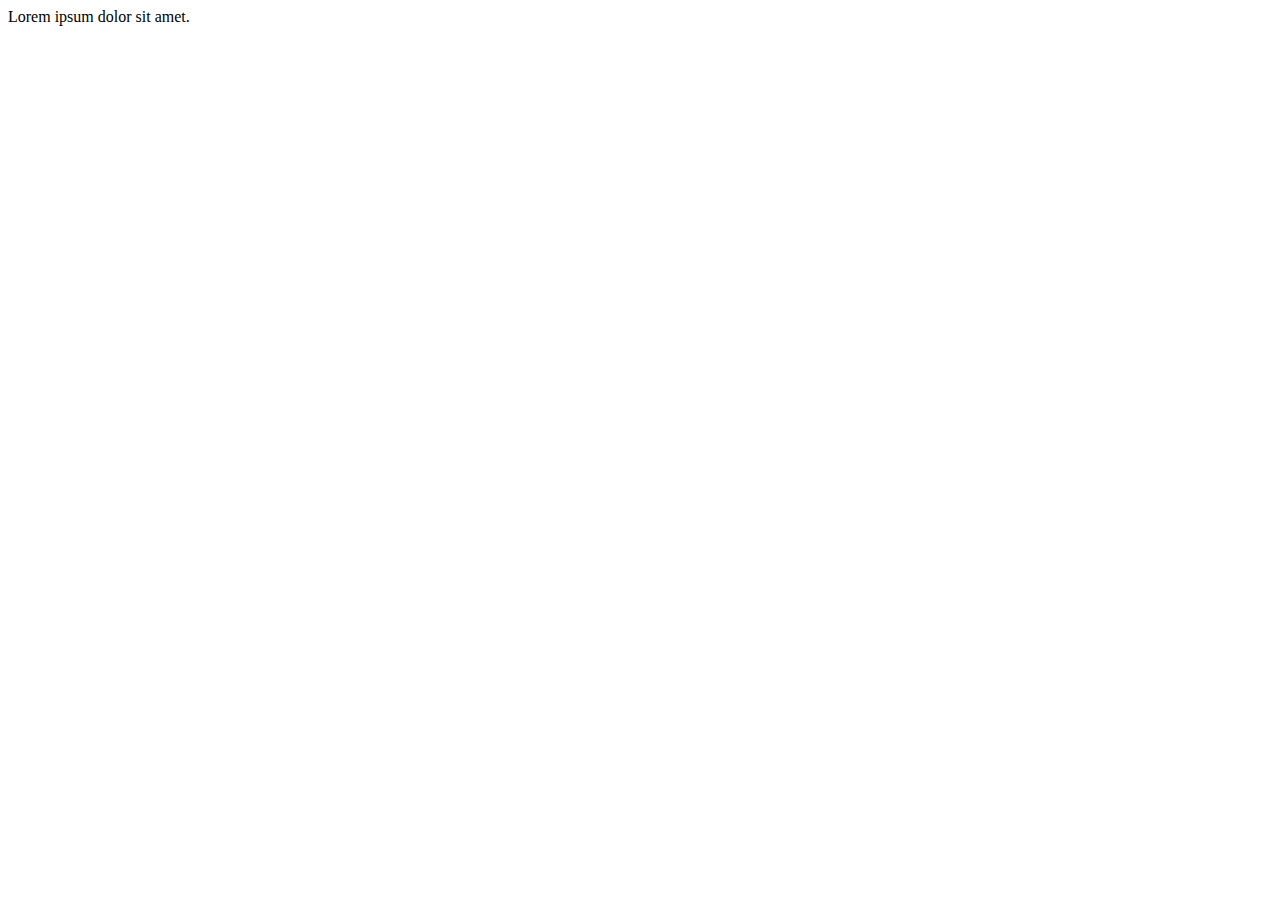
<file: ДЗ/Занятие 1/index.html>
<!DOCTYPE html>
<html lang="en">
<head>
    <meta charset="UTF-8">
    <meta http-equiv="X-UA-Compatible" content="IE=edge">
    <meta name="viewport" content="width=device-width, initial-scale=1.0">
    <title>Document</title>
    <script src="./index.js" defer></script>
</head>
<body>

    <div>Lorem ipsum dolor sit amet.</div>



</body>
</html>
</file>
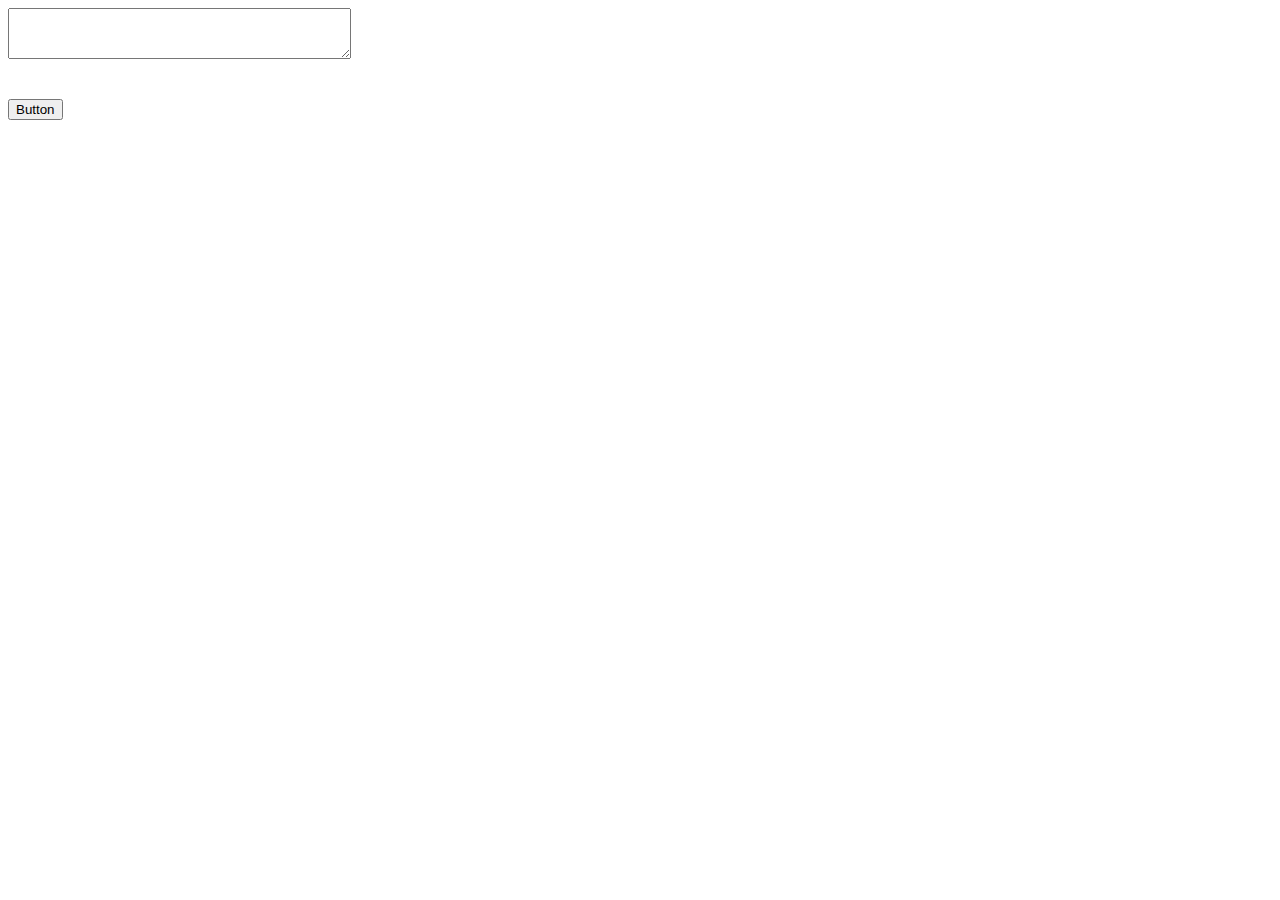
<file: ДЗ/Занятие 13/index.html>
<!DOCTYPE html>
<html lang="en">
<head>
    <meta charset="UTF-8">
    <meta http-equiv="X-UA-Compatible" content="IE=edge">
    <meta name="viewport" content="width=device-width, initial-scale=1.0">
    <title>Document</title>
    <script src="./script.js" defer></script>
</head>
<body>
    <textarea id="textArea" name="comment" cols="40" rows="3"></textarea>
    <br>
    <br>
    <br>
    <button id="button" value="" alt="Button">Button</button> 
    <div id="example"></div>   
</body>
</html>
</file>
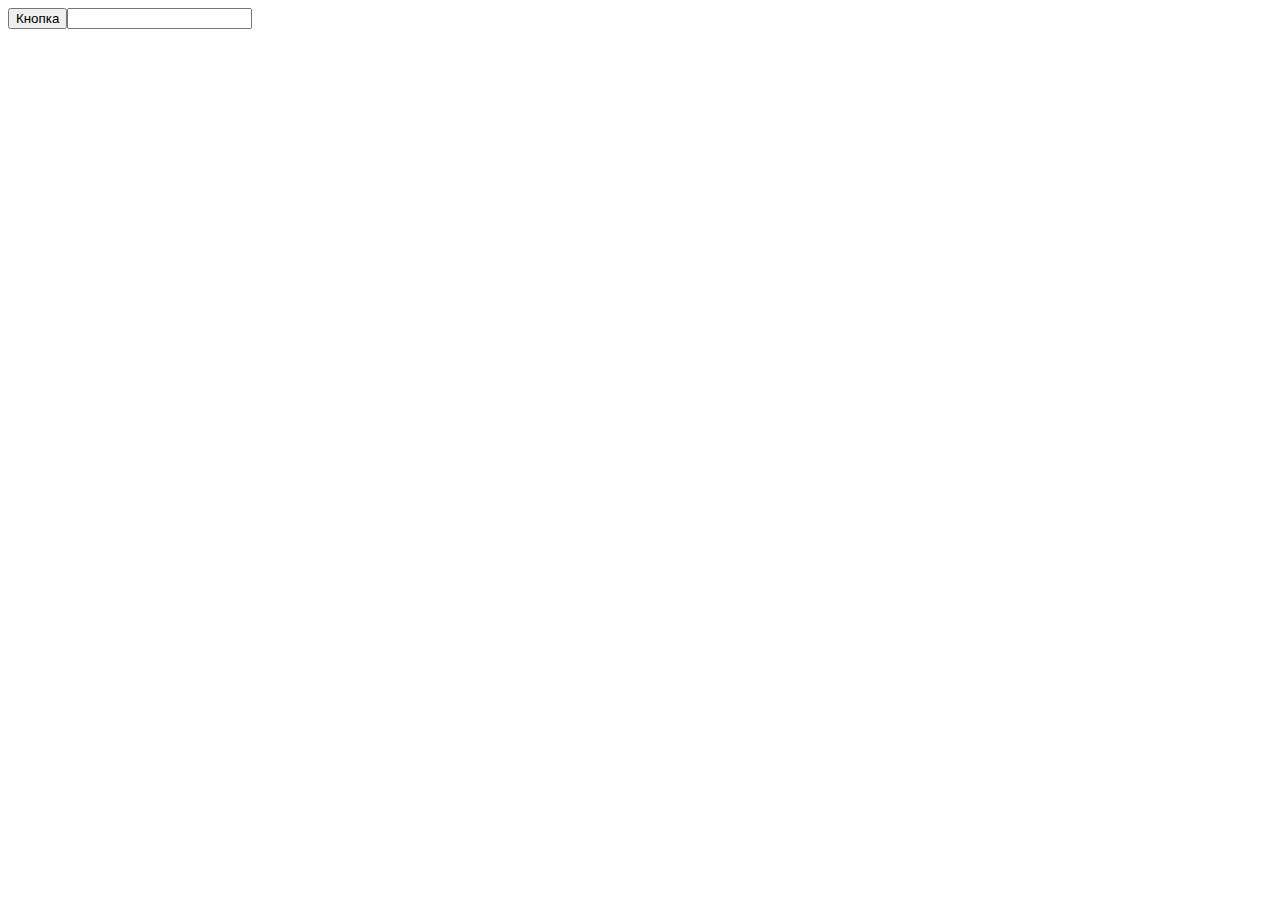
<file: ДЗ/Занятие 14/index.html>
<!DOCTYPE html>
<html lang="en">
<head>
    <meta charset="UTF-8">
    <meta http-equiv="X-UA-Compatible" content="IE=edge">
    <meta name="viewport" content="width=device-width, initial-scale=1.0">
    <title>Document</title>
    <script src="./index.js" defer></script>
    <link rel="stylesheet" href="./style.css">
</head>
<body>

</body>
</html>
</file>
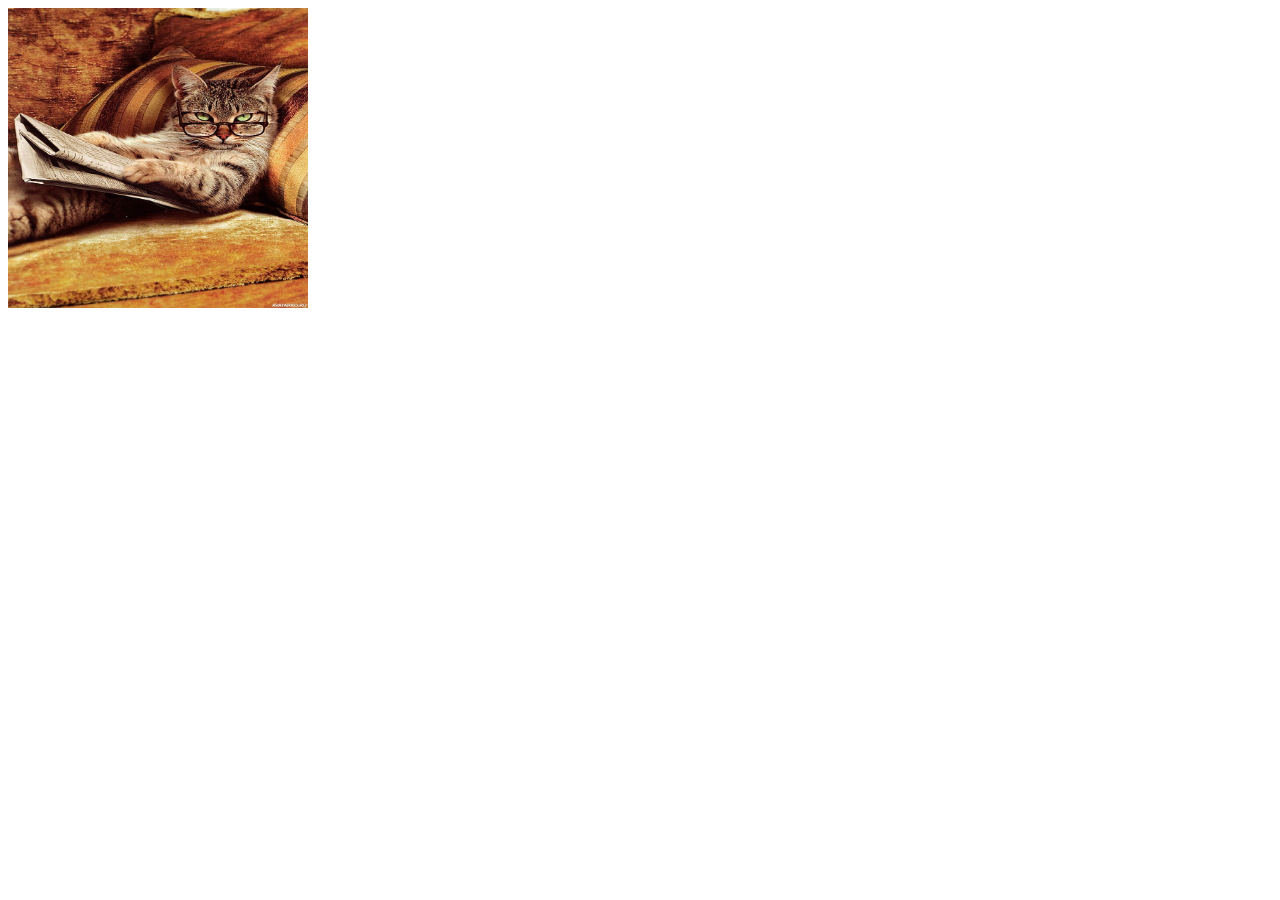
<file: ДЗ/Занятие 6/index.html>
<!DOCTYPE html>
<html lang="en">
<head>
    <meta charset="UTF-8">
    <meta http-equiv="X-UA-Compatible" content="IE=edge">
    <meta name="viewport" content="width=device-width, initial-scale=1.0">
    <title>Document</title>
    <script src="./index.js" defer></script>
    <link rel="stylesheet" href="./index.css">
</head>
<body>
    <img id="cat" src="./123.jpg">
    <img class="second hided"  src="./1.png">

</body>
</html>
</file>
<file: ДЗ/Занятие 14/style.css>
.form{
    display: flex;
    flex-direction: column;
   
    color: rgb(230, 30, 153);
    width: 125px;

}

.inputick{
    background-color: rgb(78, 60, 236);
    color: rgb(64, 222, 233);
}
</file>
<file: ДЗ/Занятие 6/index.css>
button{

    height: 50px;
    width: 100px;
    background-color: rgb(11, 185, 197);
    border: solid 3px rgb(8, 206, 156);
    border-radius: 25px;
}

img{
    width: 300px;
    height: 300px;
}

.hided{
    display: none;
}
</file>
